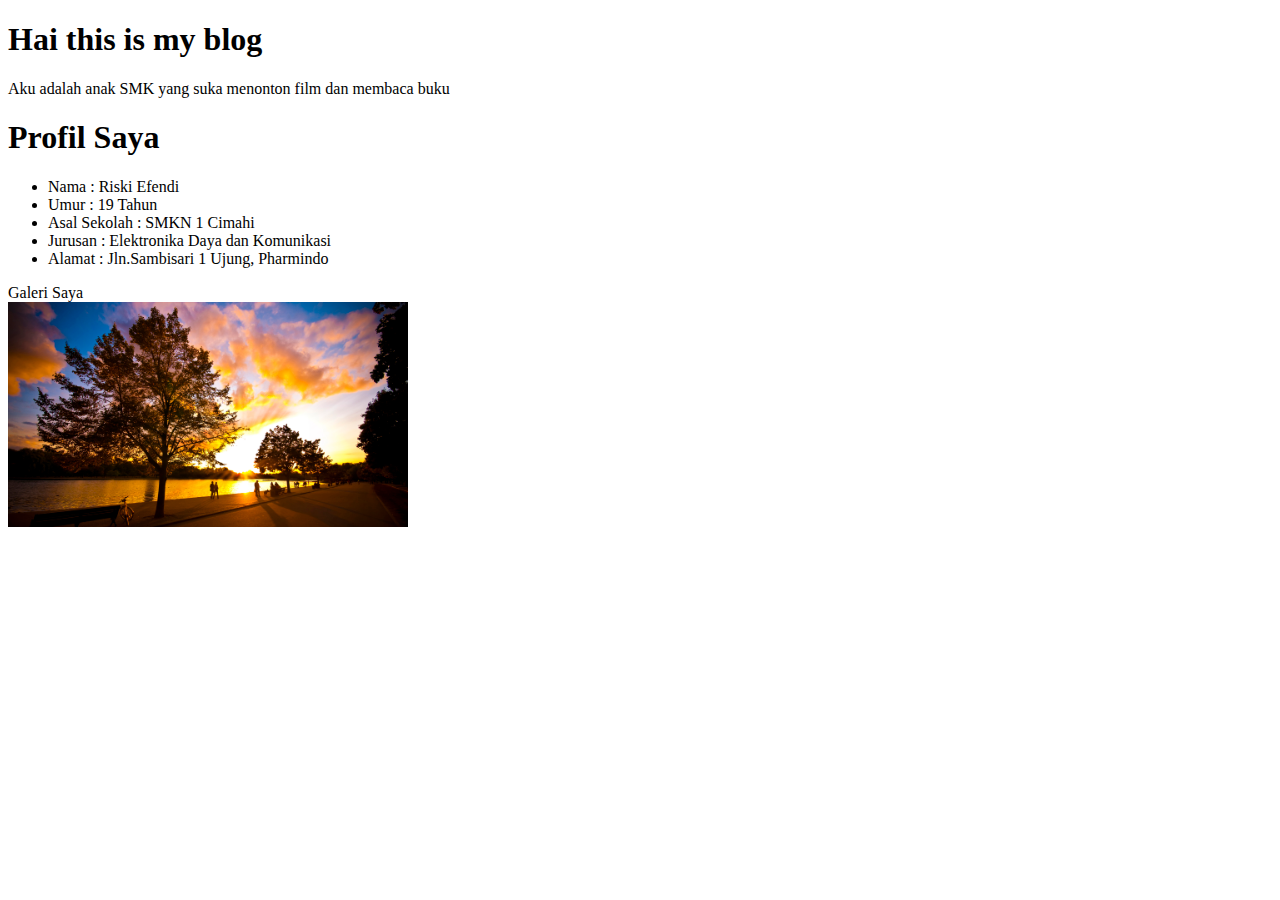
<file: FirstProject.html>
<!DOCTYPE html>
<html lang="en">
  <head>
    <meta charset="UTF-8" />
    <meta http-equiv="X-UA-Compatible" content="IE=edge" />
    <meta name="viewport" content="width=device-width, initial-scale=1.0" />
    <title>Document</title>
  </head>
  <body>
    <div>
      <h1>Hai this is my blog</h1>
      <p>Aku adalah anak SMK yang suka menonton film dan membaca buku</p>
    </div>
    <div>
      <h1>Profil Saya</h1>
      <ul>
        <li>Nama : Riski Efendi</li>
        <li>Umur : 19 Tahun</li>
        <li>Asal Sekolah : SMKN 1 Cimahi</li>
        <li>Jurusan : Elektronika Daya dan Komunikasi</li>
        <li>Alamat : Jln.Sambisari 1 Ujung, Pharmindo</li>
      </ul>
    </div>
    <div>Galeri Saya</div>
    <img src="Wallpaper_1080p_68.jpg" width="400" />
  </body>
</html>
</file>
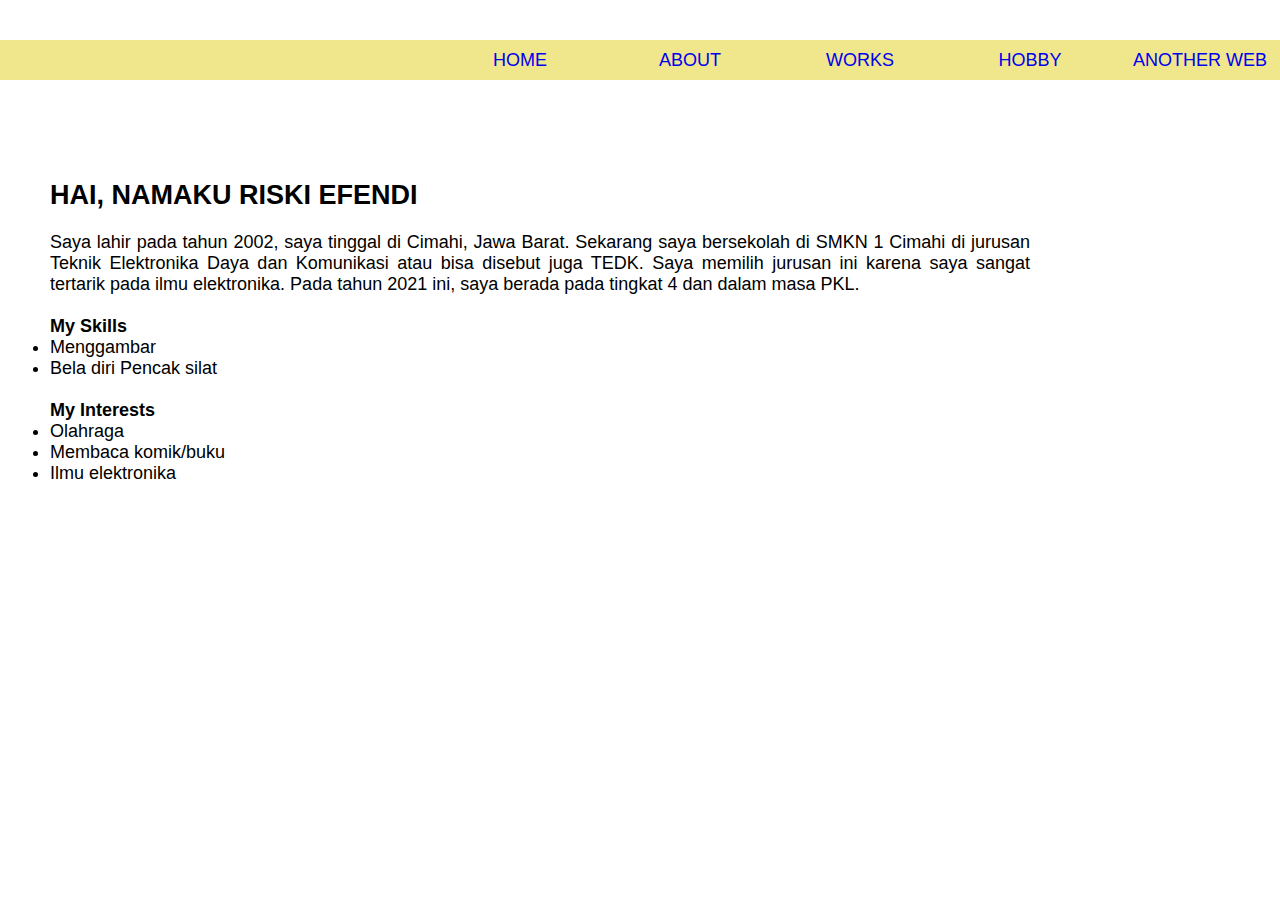
<file: Page02.html>
<!DOCTYPE html>
<html lang="en">
  <head>
    <meta charset="UTF-8" />
    <meta http-equiv="X-UA-Compatible" content="IE=edge" />
    <meta name="viewport" content="width=device-width, initial-scale=1.0" />
    <title>ABOUT</title>
    <link rel="stylesheet" href="styles.css" />
  </head>
  <body>
    <div class="nav">
      <div class="item"><a href="index.html">HOME</a></div>
      <div class="item"><a href="Page02.html">ABOUT</a></div>
      <div class="item"><a href="Page03.html">WORKS</a></div>
      <div class="item"><a href="Page04.html">HOBBY</a></div>
      <div class="item"><a href="https://skilvul.com">ANOTHER WEB</a></div>
    </div>
    <div class="conten">
      <div class="About">
        <h2>HAI, NAMAKU RISKI EFENDI</h2>
        <br />
        <p>
          Saya lahir pada tahun 2002, saya tinggal di Cimahi, Jawa Barat.
          Sekarang saya bersekolah di SMKN 1 Cimahi di jurusan Teknik
          Elektronika Daya dan Komunikasi atau bisa disebut juga TEDK. Saya
          memilih jurusan ini karena saya sangat tertarik pada ilmu elektronika.
          Pada tahun 2021 ini, saya berada pada tingkat 4 dan dalam masa PKL.
        </p>
        <br />
        <div class="my">
          <h4>My Skills</h4>
          <li>Menggambar</li>
          <li>Bela diri Pencak silat</li>
          <br />
          <h4>My Interests</h4>
          <li>Olahraga</li>
          <li>Membaca komik/buku</li>
          <li>Ilmu elektronika</li>
        </div>
      </div>
    </div>
  </body>
</html>
</file>
<file: styles.css>
* {
  margin: 0;
  padding: 0;
}
.conten {
  background-color: ;
  font-size: 18px;
  font-family: "Oswald", Arial, Helvetica, sans-serif;
  margin: 50px;
}
.nav {
  background-color: ;
  font-size: 18px;
  font-family: "Oswald", Arial, Helvetica, sans-serif;
  margin: 40px;
}
/* nav */
.nav {
  display: flex;
  gap: 10px;
  background-color: khaki;
  height: 40px;
  cursor: pointer;
  flex-wrap: wrap;
  align-items: center;
  justify-content: flex-end;
  margin: auto;
  margin-top: 40px;
}
.item {
  width: 160px;
  text-align: center;
  justify-items: center;
}
.nav a {
  text-decoration: none;
}

a:active {
  background-color: lightblue;
}

@media (max-width: 768px) {
  .nav {
    flex-direction: column;
    background-color: khaki;
    height: auto;
    margin-top: 0;
    font-size: 16px;
    padding-bottom: 10px;
    padding-top: 10px;
  }
}
.Home {
  margin-top: 280px;
  justify-items: center;
  text-align: center;
  margin-bottom: 100px;
  font-size: 20px;
}
.About {
  margin-top: 100px;
  margin-right: 200px;
  text-align: justify;
}
@media (max-width: 768px) {
  .About {
    margin-right: auto;
  }
  .About h2 {
    font-size: 20px;
  }
}

.conten .gambar {
  display: flex;
  flex-wrap: wrap;
  gap: 24px;
}
.film {
  display: flex;
  flex-direction: row;
  margin-right: 600px;
  gap: 100px;
}
.read {
  display: flex;
  flex-direction: row;
  gap: 100px;
  margin-right: 600px;
}

@media (max-width: 768px) {
  .film,
  .read {
    flex-direction: column;
    margin-right: 0;
    gap: 10px;
  }
}
</file>
